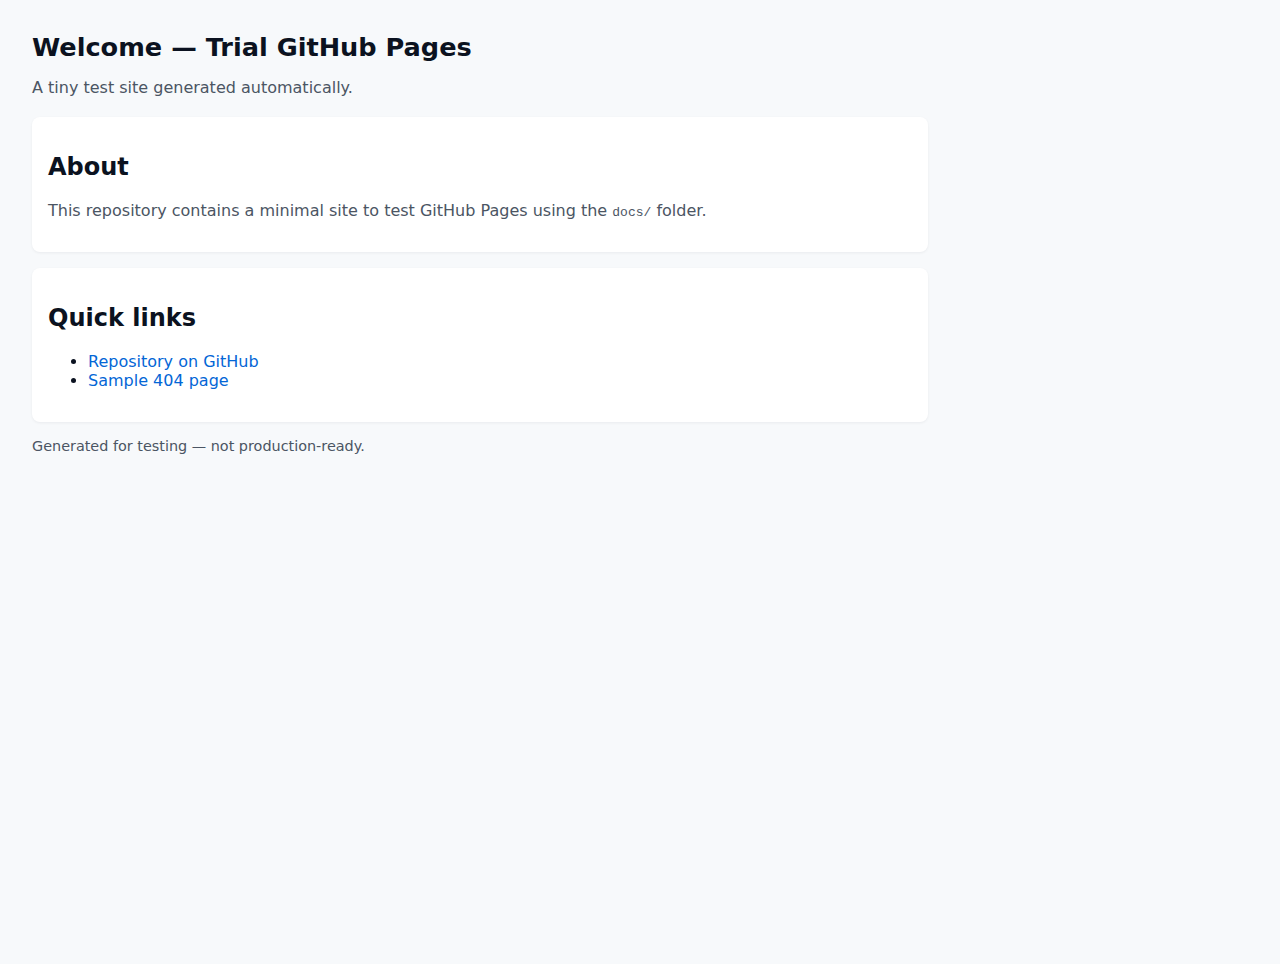
<file: docs/index.html>
<!doctype html>
<html lang="en">
<head>
  <meta charset="utf-8">
  <meta name="viewport" content="width=device-width,initial-scale=1">
  <title>AngeloGuarnerio — Trial GitHub Pages</title>
  <link rel="stylesheet" href="style.css">
  <meta name="description" content="Trial GitHub Pages site for AngeloGuarnerio">
  <meta name="author" content="ng3l0">
  <style>
    /* small inline fallback if external CSS fails */
    body{font-family:system-ui, -apple-system, 'Segoe UI', Roboto, 'Helvetica Neue', Arial;}
  </style>
</head>
<body>
  <header>
    <h1>Welcome — Trial GitHub Pages</h1>
    <p>A tiny test site generated automatically.</p>
  </header>
  <main>
    <section>
      <h2>About</h2>
      <p>This repository contains a minimal site to test GitHub Pages using the <code>docs/</code> folder.</p>
    </section>

    <section>
      <h2>Quick links</h2>
      <ul>
        <li><a href="https://github.com/ng3l0/AngeloGuarnerio">Repository on GitHub</a></li>
        <li><a href="404.html">Sample 404 page</a></li>
      </ul>
    </section>
  </main>
  <footer>
    <p>Generated for testing — not production-ready.</p>
  </footer>
</body>
</html>
</file>
<file: docs/style.css>
/* Minimal styles for the trial site */
:root{
  --bg:#f7f9fb; --fg:#0b1220; --muted:#4b5563; --accent:#0366d6;
}
html,body{height:100%;}
body{margin:0; padding:2rem; background:var(--bg); color:var(--fg);}
header{margin-bottom:1.25rem}
h1{margin:0 0 .25rem 0; font-size:1.6rem}
p{color:var(--muted)}
main{max-width:56rem}
section{background:white; padding:1rem; border-radius:8px; box-shadow:0 1px 3px rgba(11,18,32,0.06); margin-bottom:1rem}
a{color:var(--accent); text-decoration:none}
a:hover{text-decoration:underline}
footer{font-size:.9rem; color:var(--muted); margin-top:1rem}
</file>
